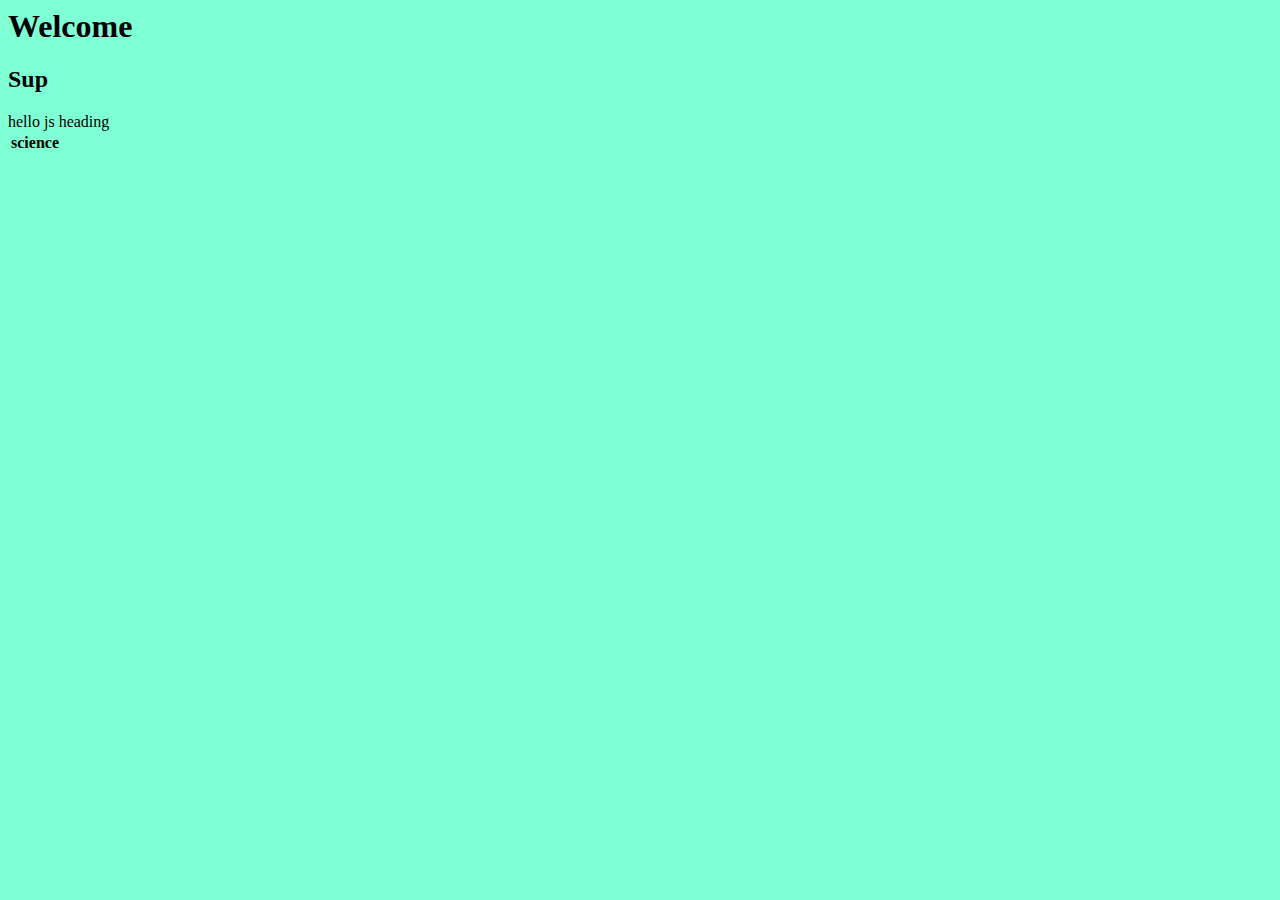
<file: assignments/index.html>
<html>
    <head>
        <title>avi </title>
        <link rel="stylesheet" href="style.css">
    </head>
    <body>
        <h1>Welcome</h1>
        <h2> Sup </h2>
        <script src="script.js"></script>
        <table colspan="6">
            heading
            <th>science</th>
        </table>
    </body>


</html>
</file>
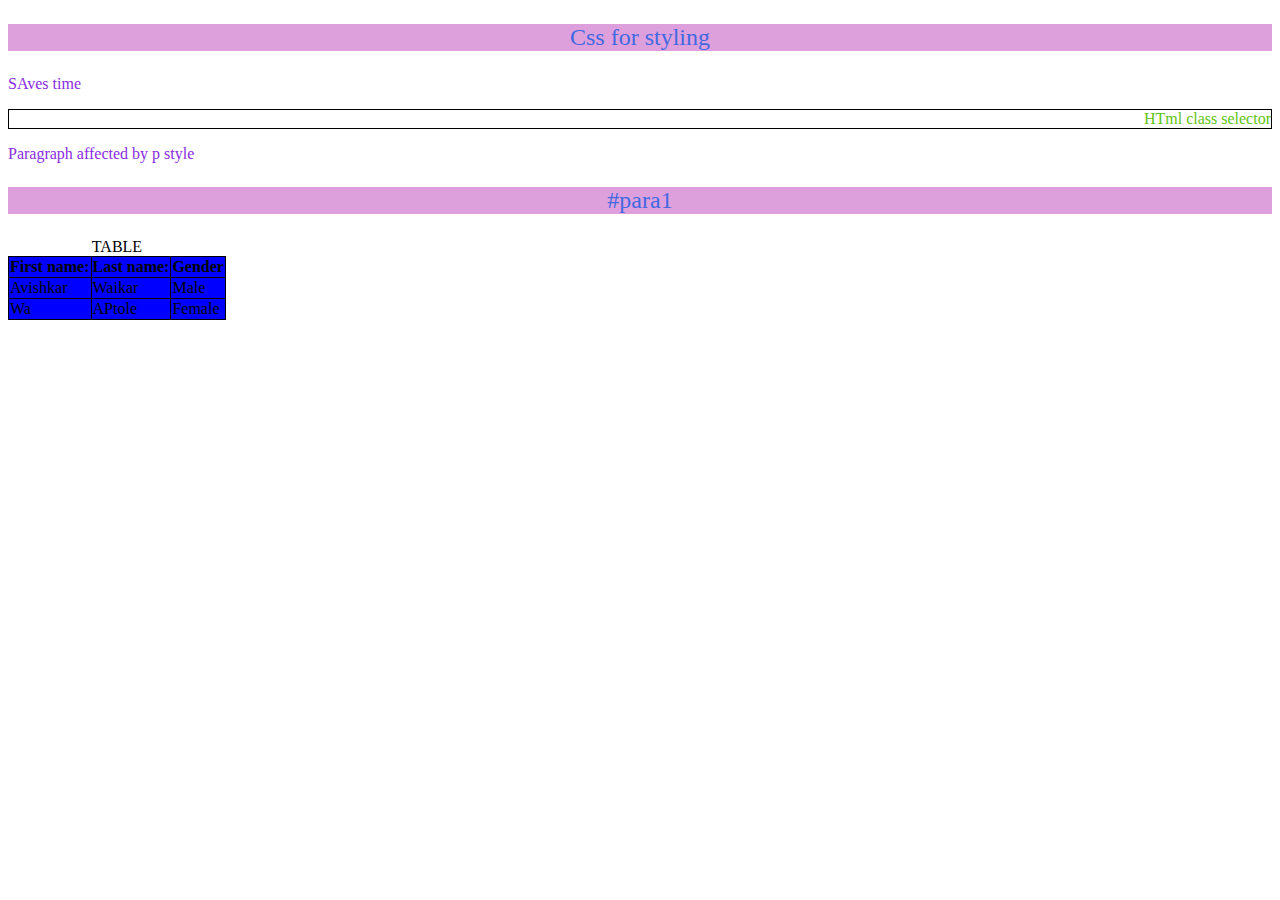
<file: assignments/cssPrac.html>
<!DOCTYPE html>
<html lang="en">
<head>
    <meta charset="UTF-8">
    <meta http-equiv="X-UA-Compatible" content="IE=edge">
    <meta name="viewport" content="width=device-width, initial-scale=1.0">
    <link rel="icon" href="C:/javaScript/images/wind.ico">
   
   
    <title> CSs Practice</title>
    <style>
        p{
            
            color: blueviolet;
            
            
        }
        #para1{
            color: royalblue;
            text-align: center;
            background-color: plum;
            font-size: x-large;
            
        }
        .styless{
            text-align: right;
            color: rgb(98, 196, 18);
            border:1px solid #000;
           margin-top: 100 px;
        }
        table,th,td{
    border:1px solid #000;
    border-collapse: collapse;
    background-color: blue;
    
}

    </style>

</head>
<body>
    <p id="para1">Css for styling</p>
    <p>SAves time</p>
    <p class="styless">HTml class selector</p>
    <p>Paragraph affected by p style</p>
    <p id="para1">#para1</p>
    <p id="para1">
        <table>
            <caption> TABLE </caption>
            <tr>
                <th>First name:</th>
                <th>Last name:</th>
                <th>Gender</th>
            </tr>
            <tr>
                <td>Avishkar</td>
                <td>Waikar</td>
                <td>Male</td>
            </tr>
            <tr>
                <td>Wa</td>
                <td>APtole</td>
                <td>Female</td>
            </tr>
    </p>
</body>
</html>
</file>
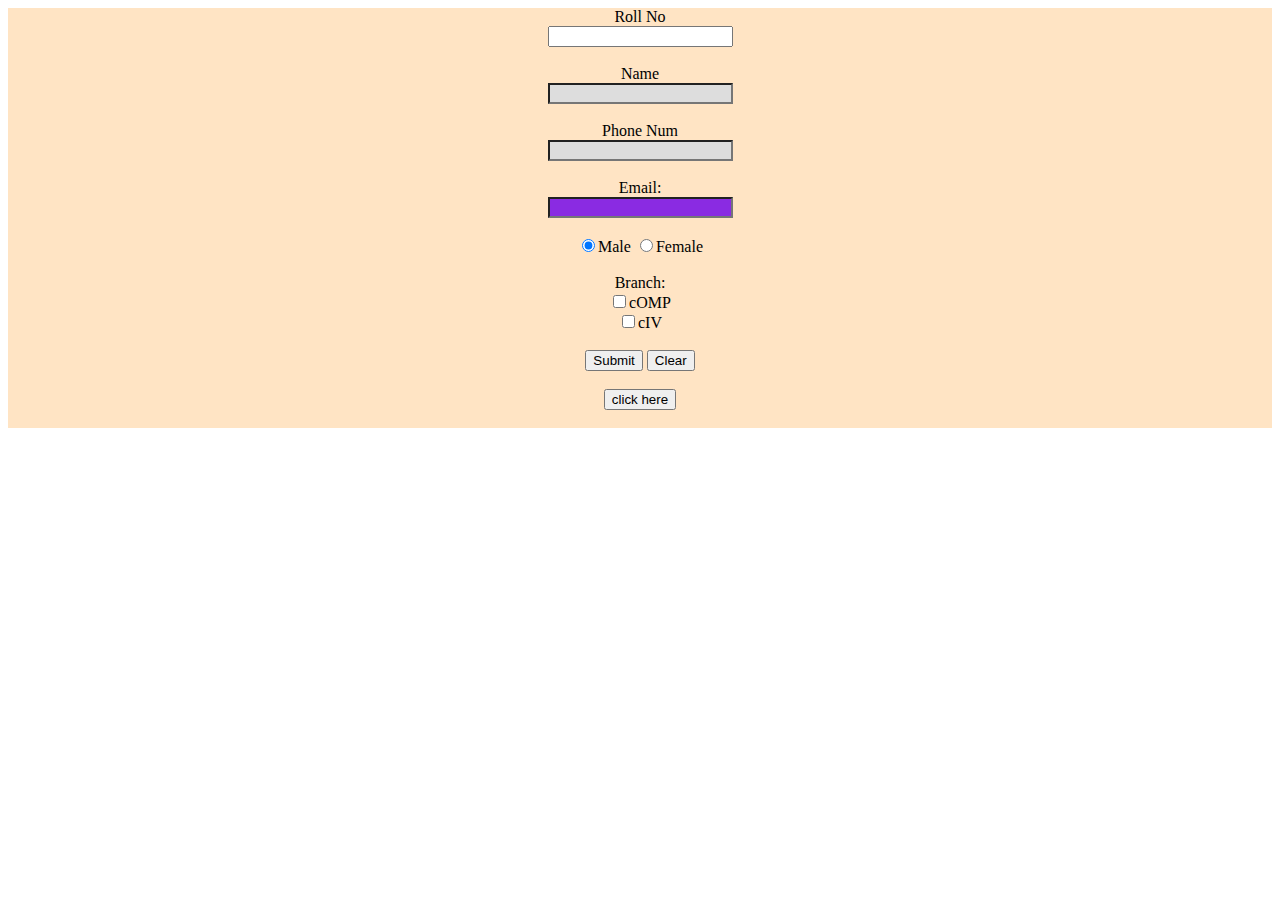
<file: assignments/form.html>
<!DOCTYPE html>
<html lang="en">
<head>
    <meta charset="UTF-8">
    <meta http-equiv="X-UA-Compatible" content="IE=edge">
    <meta name="viewport" content="width=device-width, initial-scale=1.0">
    <title>First HTML form</title>
    <link rel="stylesheet" href="form.css"> 
</head>
<body >
    <form style="text-align: center;">
        <label for="rollno"> Roll No </label><br>
        <input type ="number" id="rollno" name="rollno"><br><br>
        <label for ="name"> Name </label><br>
        <input type = "text" id="name" name="name"><br><br>
        <label for ="number"> Phone Num </label><br>
        <input type="text" id="number" name="number"><br><br>
        Email:<br>
        <input type="email" id="email" name="email"><br><br>
        
        <input type="radio"  name="Gender" value="male" checked>Male
        <input type="radio"  name="Gender" value="female" >Female<br><br>
        
        Branch:<br>
        <input type="checkbox" name="CS" value="CSE">cOMP<br>
        <input type="checkbox" name="CIVIL" value="CIVIL">cIV<br><br>
        <input type="submit" value="Submit" style="">
        <input type="reset" value="Clear"><br><br>
        <input type="button" value ="click here"onclick="alert('hello World')"><br><br>
    </form>
</body>
</html>
</file>
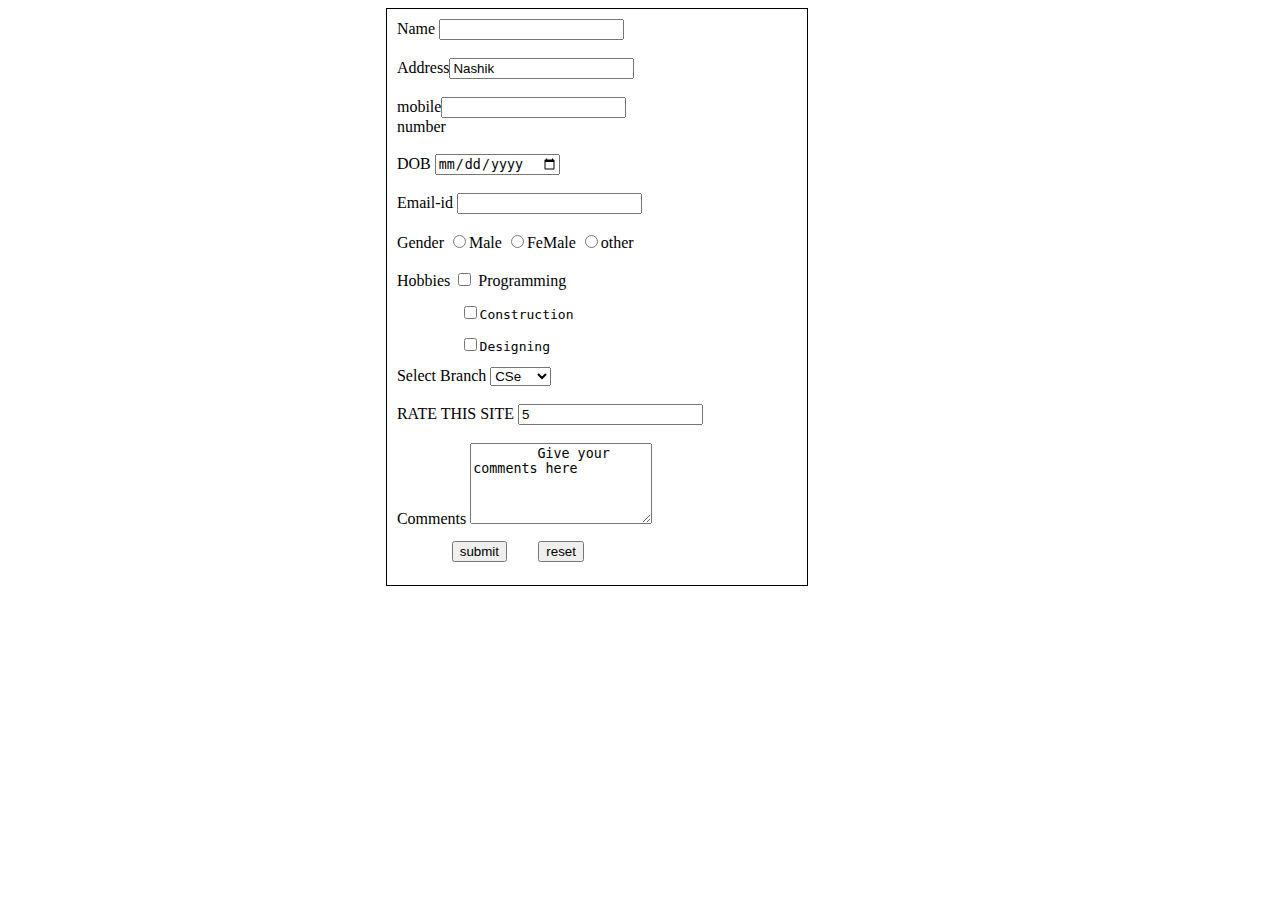
<file: assignments/form1.html>
<!DOCTYPE html>
<html lang="en">
<head>
    <meta charset="UTF-8">
    <meta http-equiv="X-UA-Compatible" content="IE=edge">
    <meta name="viewport" content="width=device-width, initial-scale=1.0">
    <title>Admission form</title>
    <link rel="stylesheet" href="form1.css">
</head>
<body>
    <form style="margin-left: 10cm; width: 400px; ">
        Name <input type="text" id="name" ><br><br>
        Address<input type="text" id="name" value="Nashik"><br><br>
        mobile<input type="tel" id="mb"><br>
        number<br><br>
        DOB <input type="date" id="dob" value="mm/dd/yyyy"><br><br>
        Email-id <input type="email" id="email"><br><br>
        Gender <input type="radio" name="gender" value="male">Male 
               <input type="radio" name="gender"value="male">FeMale 
               <input type="radio" name="gender"value="male">other <br><br>
        <label for="Hobbies">Hobbies </label>
                <input type="checkbox" id="hobby" name="hobbies" value="Programming"> Programming<br>
               <pre>        <input type="checkbox" id="hobby" name="hobbies" value="Construction">Construction<br></pre>
               <pre>        <input type="checkbox" id="hobby" name="hobbies" value="Designing">Designing<br></pre>
        Select Branch 
        <select name="branch">
            <option value="CSe">CSe</option>
            <option value="Civil">Civil</option>
            <option value="E & Tc">E & Tc</option>
        </select><br><br>
        RATE THIS SITE <input type="number" id="rate" name="ratethis" value="5"> <br><br>
         
        Comments <textarea name="message" rows="5" cols="20">
        Give your comments here

        </textarea>
        <pre>       <input type="submit" value="submit">    <input type="reset" value="reset"></pre>
    </form>
</body>
</html>
</file>
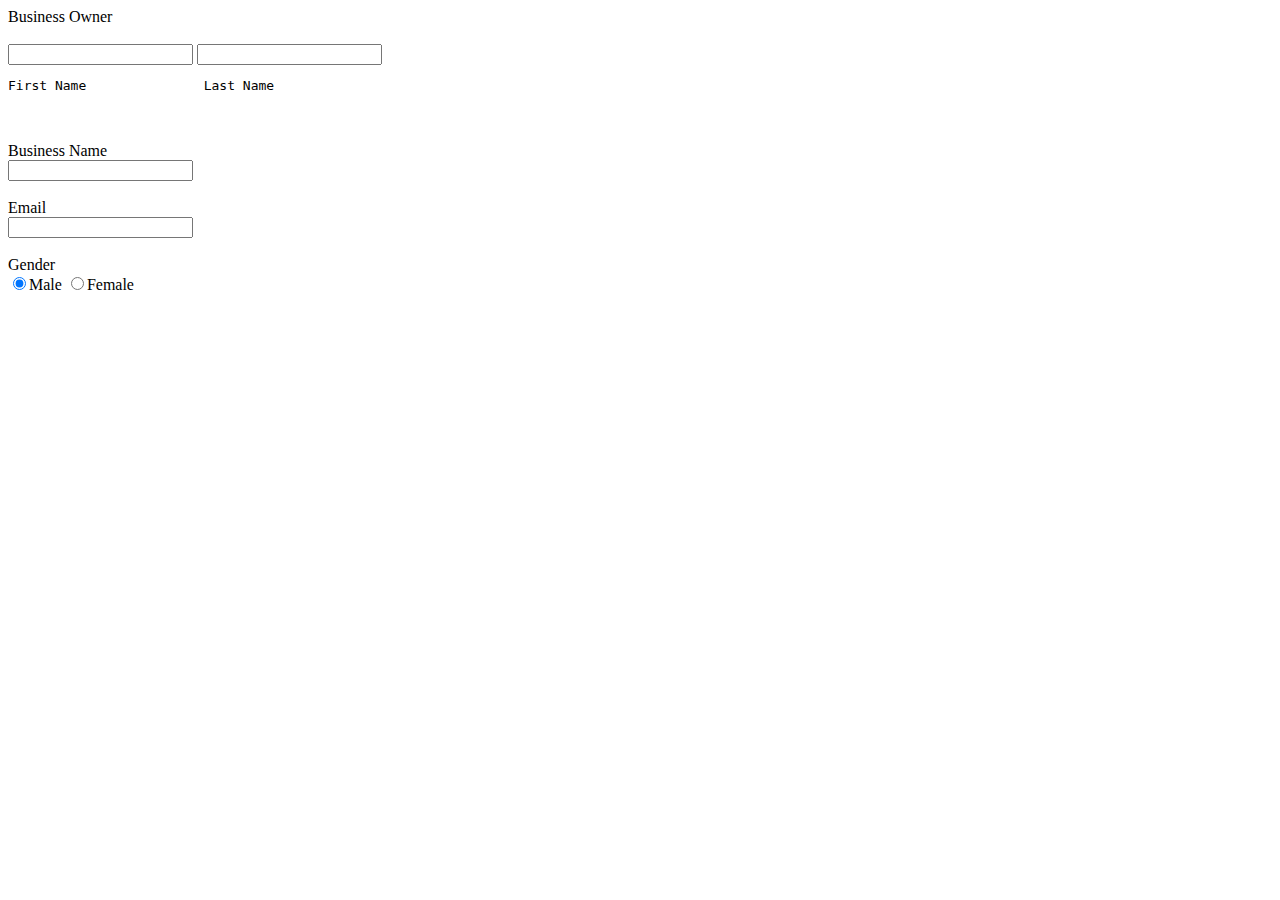
<file: assignments/formassi.html>
<!DOCTYPE html>
<html lang="en">
<head>
    <meta charset="UTF-8">
    <meta http-equiv="X-UA-Compatible" content="IE=edge">
    <meta name="viewport" content="width=device-width, initial-scale=1.0">
    <title>form assi</title>
</head>
<body>
   
    <form>
        <label for="name"> Business Owner </label><br><br>
        <input type="text" id="fname" name="first name" >
        <input type="text" id="lname" name="last name"> <br>
        <pre>First Name               Last Name</pre><br><br>
        <label for="Name"> Business Name </label><br>
        <input type="text" id="Bname" name="business name"><br>
        <br>Email <br>
        <input type="email" ><br><br>
        Gender<br>
        <input type="radio" value="male" checked>Male
        <input type="radio" value="female">Female<br><br>
    </form>
</body>
</html>
</file>
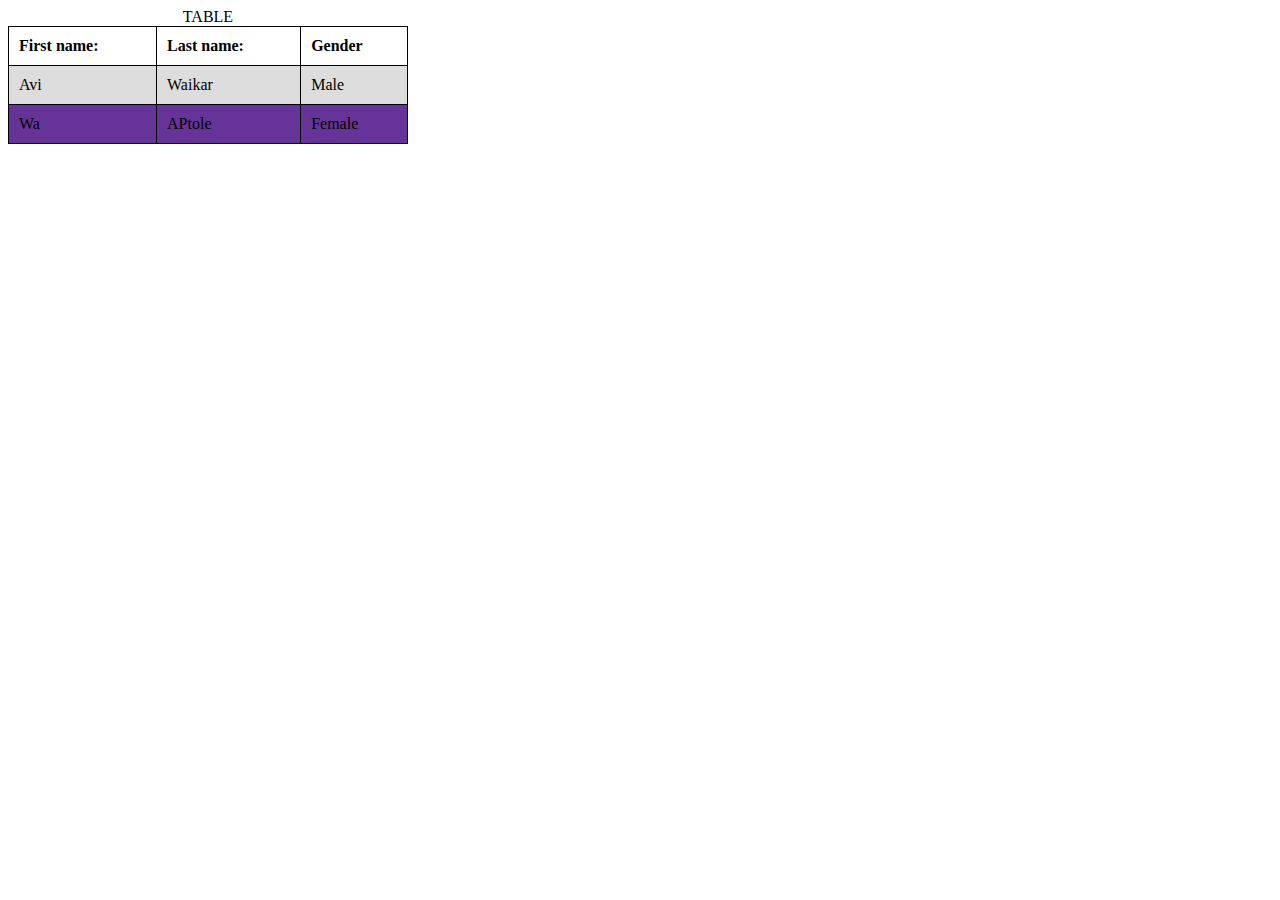
<file: assignments/table.html>
<!DOCTYPE html>
<html lang="en">
<head>
    <meta charset="UTF-8">
    <meta http-equiv="X-UA-Compatible" content="IE=edge">
    <meta name="viewport" content="width=device-width, initial-scale=1.0">
    <title>TAbles</title>
    <link rel="stylesheet" href="tabstyle.css">
    <link rel="icon" href="C:/javaScript/images/img.ico">
</head>
<body>
    <table>
        <caption> TABLE </caption>
        <tr>
            <th>First name:</th>
            <th>Last name:</th>
            <th>Gender</th>
        </tr>
        <tr>
            <td>Avi</td>
            <td>Waikar</td>
            <td>Male</td>
        </tr>
        <tr>
            <td>Wa</td>
            <td>APtole</td>
            <td>Female</td>
        </tr>
    </table>
</body>
</html>
</file>
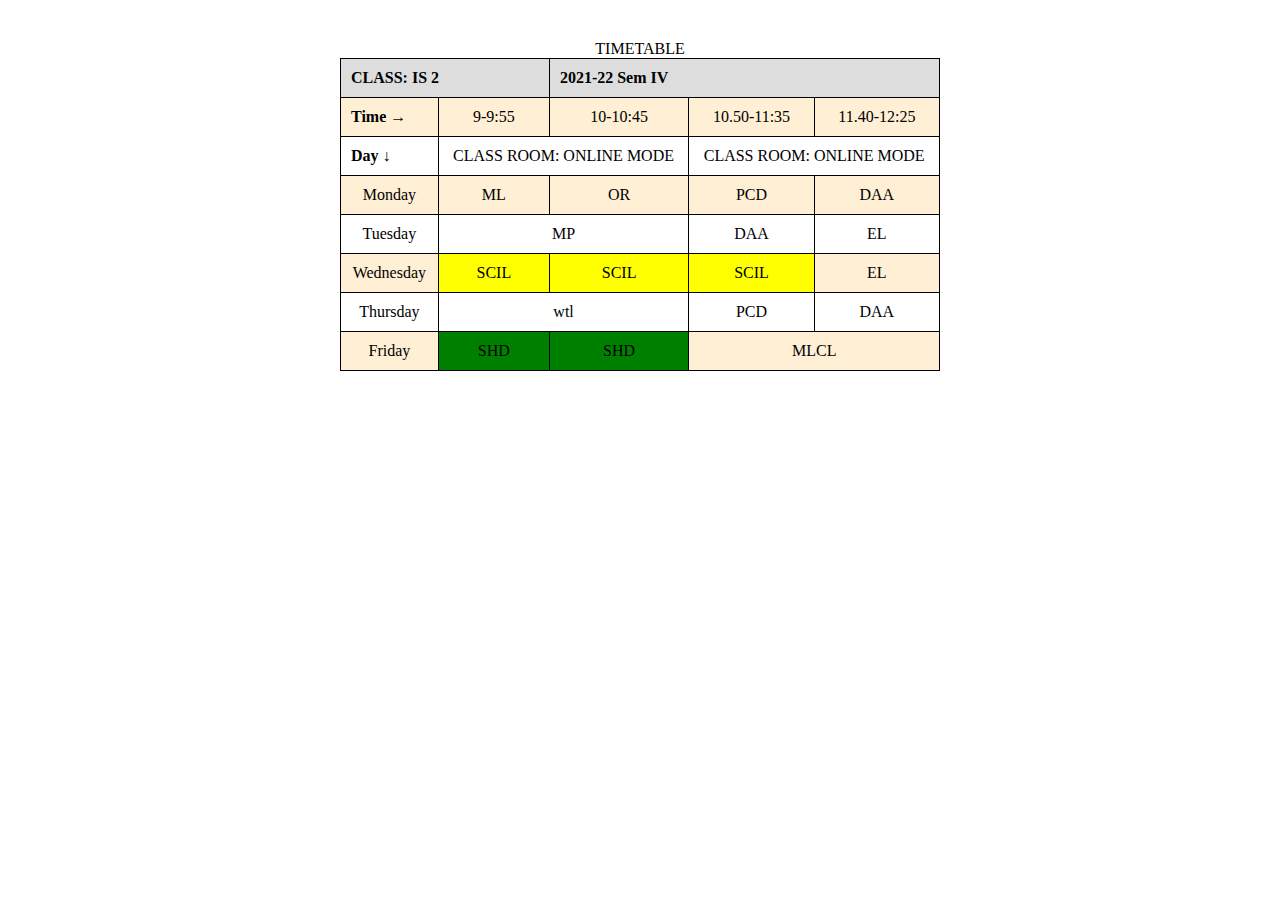
<file: assignments/tytimeTAble.html>
<!DOCTYPE html>
<html lang="en">
<head>
    <meta charset="UTF-8">
    <meta http-equiv="X-UA-Compatible" content="IE=edge">
    <meta name="viewport" content="width=device-width, initial-scale=1.0">
    <title>TimeTAble IS 2</title>
    <link rel="stylesheet" href="tb.css">
    <link rel="icon" href="C:/javaScript/images/img.ico">
    <meta http-equiv="refresh" content="100">
</head>
<body>
    <table class="center">
        <caption> TIMETABLE </caption>
        <tr>
            <th colspan="2"> CLASS: IS 2 </th>
            
            <th colspan="4">  2021-22 Sem IV </th>
        </tr>
        <tr>    
            <th> Time → </th>
            <td> 9-9:55</td>
            <td> 10-10:45</td>
            <td> 10.50-11:35</td>
            <td> 11.40-12:25</td>
        </tr>
        <tr>
            <th> Day ↓ </th>
            <td colspan="2">CLASS ROOM: ONLINE MODE</td>
            <td colspan="2">CLASS ROOM: ONLINE MODE</td>
            
        </tr>
        <tr>
            <td> Monday </td>
            <td> ML</td>
            <td> OR</td>
            <td> PCD</td>
            <td> DAA</td>
        </tr>
        <tr>
            <td> Tuesday </td>
            <td colspan="2"> MP</td>    
            <td> DAA</td>
            <td> EL</td>
        </tr>
        <tr>
            <td> Wednesday </td>
            <td bgcolor="yellow"> SCIL</td>
            <td bgcolor="yellow"> SCIL</td>
            <td bgcolor="yellow"> SCIL</td>
            <td> EL</td>
        </tr>
        <tr>
            <td> Thursday </td>
            <td colspan="2"> wtl</td>
            
            <td> PCD</td>
            <td> DAA</td>
        </tr>
        <tr>
            <td> Friday </td>
            <td bgcolor="green"> SHD</td>
            <td bgcolor="green"> SHD</td>
            <td colspan="2"> MLCL</td>
            
        </tr>
    </table>
</body>
</html>
</file>
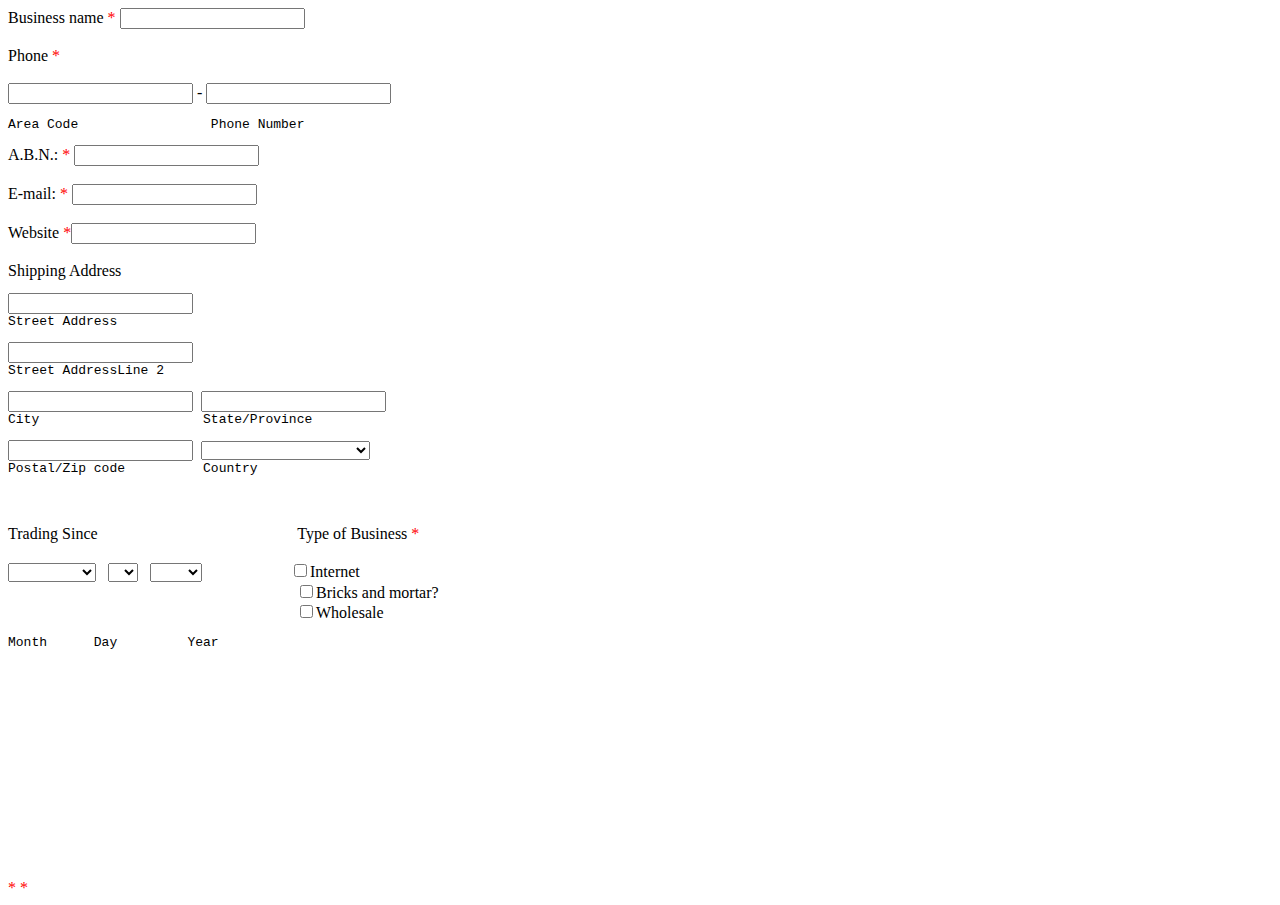
<file: assignments/ass1/assi1.html>
<!DOCTYPE html>
<html lang="en">
<head>
    <meta charset="UTF-8">
    <meta http-equiv="X-UA-Compatible" content="IE=edge">
    <meta name="viewport" content="width=device-width, initial-scale=1.0">
    <title>Assignment 1</title>
    <link rel="stylesheet" href="assi1Style.css">
</head>
<body>
    <label class="required">Business name</label> <input type="text" ><br><br>

    <label class="required">Phone</label> <br><br><input type="text"> - <input type="tel"><br>
    <pre><label>Area Code</label>                 <label>Phone Number</label> </pre>
    
   <label class="required">A.B.N.:</label> <input type="text"><br><br>

   <label class="required">E-mail:</label> <input type="email"><br><br>


   <label class="required">Website</label><input type="url"><br><br>

   <label >Shipping Address</label><br>
   <pre><input type="text"> 
Street Address</pre>

    <pre><input type="text"> 
Street AddressLine 2</pre>

 
   <pre><input type="text"> <input type="text">
City                     State/Province</pre>
    <pre><input type="text"> <select name="state" id="state" class="form-control" value="Please Select">
        <option>&emsp;&emsp;&emsp;&emsp;&emsp;&emsp;&emsp;&emsp;&emsp;&emsp;&emsp;</option>
        <option >Australia </option>
        <option>Bangladesh</option>
        <option >Canada</option>
        <option value="Denmark">Denmark</option>
        <option value="England">England</option>
        <option value="Finland">Finland</option>
        <option value="Greenland">Greenland</option>
        <option value="Hungary">Hungary</option>
        <option value="India">India</option>
        <option value="Jamaica">Jamaica</option>
        <option value="Kuwait">Kuwait</option>
        <option value="L">Libya</option>
        <option value="Myanmar">Myanmar</option>
        <option value="Nepal">Nepal</option>
        <option value="Oman">Oman</option>
        <option value="Peru">Peru</option>
        <option value="Q">	Qatar</option>
        <option value="Russia">Russia</option>
        <option value="Sweden">Sweden</option>
        <option value="Tanzania">Tanzania</option>
        <option value="Ukraine">Ukraine</option>
        <option value="V">Vietnam</option>
        <option value="Wales">Wales</option>
        <option value="X">X</option>
        <option value="Yemen">Yemen</option>
        <option value="Zemen">Zimbabwe</option>
        <option>PAkistan</option>
        
        </select>
Postal/Zip code          Country</pre><br><br>

    <label>Trading Since &nbsp;</label>              <label  class="required">   &emsp;&emsp;
        &emsp;&emsp;&emsp;&emsp;&emsp;&emsp;&emsp;&emsp;&emsp;&emsp14;
         Type of Business</label><br><br>
         <select id="month" name="month">
             <option></option>
             <option>January</option>
             <option>FEbruary</option>
             <option>MARCH</option>
             <option>April</option>
             <option>May</option>
             <option>June</option>
             <option>July</option>
             <option>August</option>
             <option>September</option>
             <option>October</option>
             <option>November</option>
             <option>December</option>
         </select>&ensp;
         <select id="day" name="day">
             <option></option>
             <option>1</option>
             <option>2</option>
             <option>3</option>
             <option>4</option>
             <option>5</option>
             <option>6</option>
             <option>7</option>
         </select>&ensp;
         
         <select id="year" name="year">
            <option></option>
            <option value="1940">1940</option>
            <option value="1941">1941</option>
            <option value="1942">1942</option>
            <option value="1943">1943</option>
            <option value="1944">1944</option>
            <option value="1945">1945</option>
            <option value="1946">1946</option>
            <option value="1947">1947</option>
            <option value="1948">1948</option>
            <option value="1949">1949</option>
            <option value="1950">1950</option>
            <option value="1951">1951</option>
            <option value="1952">1952</option>
            <option value="1953">1953</option>
            <option value="1954">1954</option>
            <option value="1955">1955</option>
            <option value="1956">1956</option>
            <option value="1957">1957</option>
            <option value="1958">1958</option>
            <option value="1959">1959</option>
            <option value="1960">1960</option>
            <option value="1961">1961</option>
            <option value="1962">1962</option>
            <option value="1963">1963</option>
            <option value="1964">1964</option>
            <option value="1965">1965</option>
            <option value="1966">1966</option>
            <option value="1967">1967</option>
            <option value="1968">1968</option>
            <option value="1969">1969</option>
            <option value="1970">1970</option>
            <option value="1971">1971</option>
            <option value="1972">1972</option>
            <option value="1973">1973</option>
            <option value="1974">1974</option>
            <option value="1975">1975</option>
            <option value="1976">1976</option>
            <option value="1977">1977</option>
            <option value="1978">1978</option>
            <option value="1979">1979</option>
            <option value="1980">1980</option>
            <option value="1981">1981</option>
            <option value="1982">1982</option>
            <option value="1983">1983</option>
            <option value="1984">1984</option>
            <option value="1985">1985</option>
            <option value="1986">1986</option>
            <option value="1987">1987</option>
            <option value="1988">1988</option>
            <option value="1989">1989</option>
            <option value="1990">1990</option>
            <option value="1991">1991</option>
            <option value="1992">1992</option>
            <option value="1993">1993</option>
            <option value="1994">1994</option>
            <option value="1995">1995</option>
            <option value="1996">1996</option>
            <option value="1997">1997</option>
            <option value="1998">1998</option>
            <option value="1999">1999</option>
            <option value="2000">2000</option>
            <option value="2001">2001</option>
            <option value="2002">2002</option>
            <option value="2003">2003</option>
            <option value="2004">2004</option>
            <option value="2005">2005</option>
            <option value="2006">2006</option>
            <option value="2007">2007</option>
            <option value="2008">2008</option>
            <option value="2009">2009</option>
            <option value="2010">2010</option>
            <option value="2011">2011</option>
            <option value="2012">2012</option>
            <option value="2013">2013</option>
            <option value="2014">2014</option>
            <option value="2015">2015</option>
            <option value="2016">2016</option>
            <option value="2017">2017</option>
            <option value="2018">2018</option>
            <option value="2019">2019</option>
            <option value="2020">2020</option>
            <option value="2021">2021</option>
            <option value="2022">2022</option>                 
                                                
        </select>&emsp;&emsp;&emsp;&emsp;&emsp;&ensp;<input type="checkbox">Internet<br>
        &emsp;&emsp;&emsp;&emsp;&emsp;&emsp;&emsp;&emsp;&emsp;&emsp;&emsp;&emsp;&emsp;&emsp;&ensp;&emsp;&emsp;&emsp;&ensp;<input type="checkbox">Bricks and mortar?<br>
        &emsp;&emsp;&emsp;&emsp;&emsp;&emsp;&emsp;&emsp;&emsp;&emsp;&emsp;&emsp;&emsp;&ensp;&emsp;&emsp;&emsp;&emsp;&ensp;<input type="checkbox">Wholesale<br>
<pre>Month      Day         Year </pre>
<br><br><br>
<br><br><br>
        

<br><br><br>
<br><br><br>
   <label class="required"></label>

   <label class="required"></label>

</body>
</html>
</file>
<file: assignments/style.css>
body{
    background-color: aquamarine;
}
th{
    text-align: left;
}
</file>
<file: assignments/form.css>
form{
    background-color: bisque;
}
input[type=text]{
    background-color: #ddd;
    border: 1 px solid #000;
    
    
    cursor: pointer;
}
input[type=email]{
    background-color: blueviolet;
    border:  1 px solid #000;
}
</file>
<file: assignments/form1.css>
form{
    border: 1px solid #000;
    border-collapse: separate;
    padding: 10px;
}
</file>
<file: assignments/tabstyle.css>
table {
    width: 400px;
    
   /* border-spacing: 40px;*/
}
th{
    text-align: left;
}
table,th,td{
    border:1px solid #000;
    border-collapse: collapse;
}
th,td{
    padding: 10px;
}
tr:nth-child(even){
    background-color: #ddd;
}
tr:nth-child(3){
    background-color: rebeccapurple;
}
</file>
<file: assignments/tb.css>
table{
    width:600px;
    align-content: center;
    
}
table,th,td{
    border:1px solid #000;
    border-collapse: collapse;
}
th{
    text-align: left;
}
th,td{
    padding: 10px;
}
tr:nth-child(1){
    background-color: #ddd;
}
tr:nth-child(even){
    background-color: papayawhip;
}
td{
    text-align: center;
}
.center{
    margin-left: auto;
    margin-right: auto;
    margin-top: 40px;
}
</file>
<file: assignments/ass1/assi1Style.css>
.required:after {
    content:" *";
    color: red;
  }
</file>
